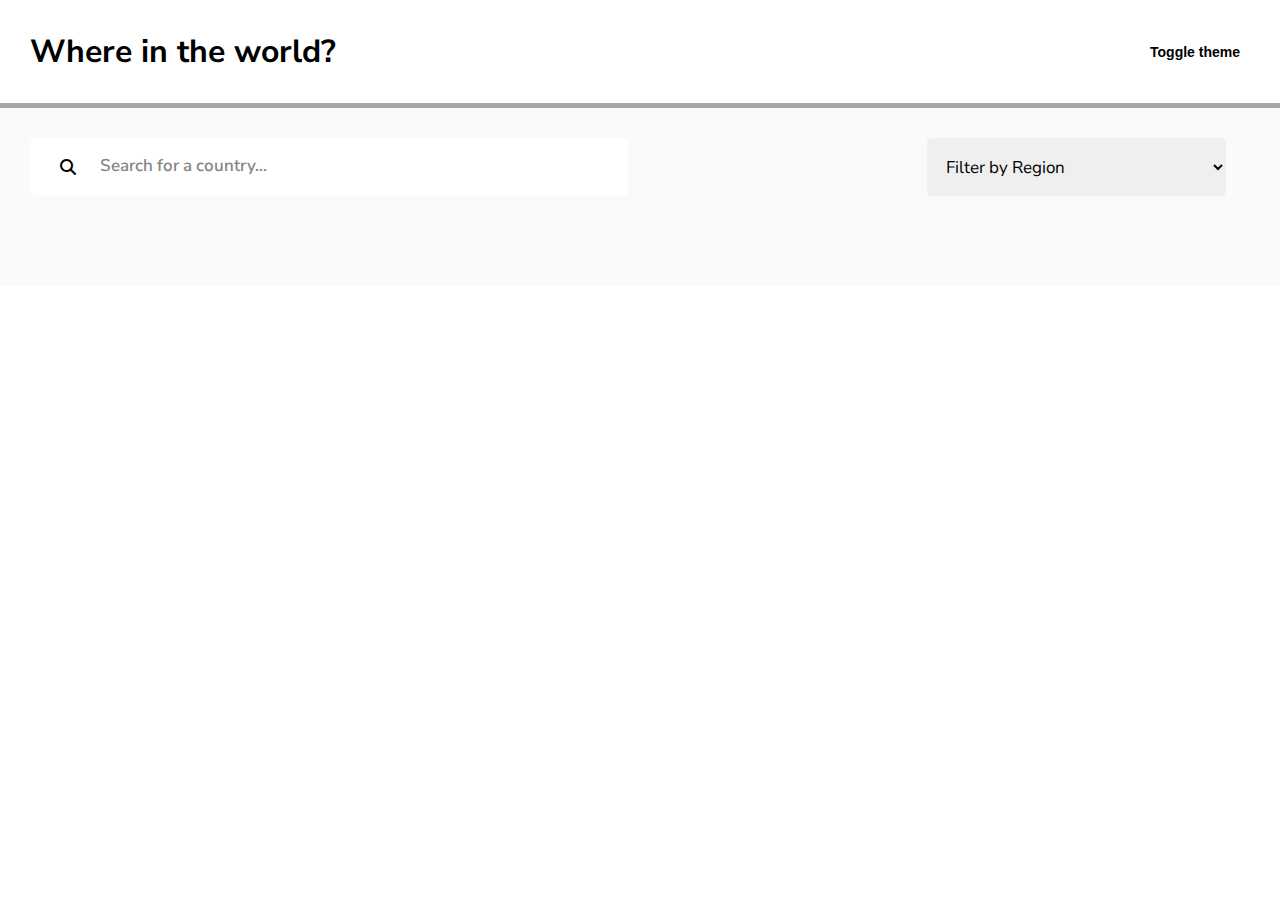
<file: index.html>
<!DOCTYPE html>
<html lang="en">
<head>
    <meta charset="UTF-8">
    <meta http-equiv="X-UA-Compatible" content="IE=edge">
    <meta name="viewport" content="width=device-width, initial-scale=1.0">
    <title>REST Countries API with color theme switcher</title>
    <link rel="stylesheet" href="./src/css/reset.css">
    <link rel="stylesheet" href="./src/css/variables.css">
    <link rel="stylesheet" href="./src/css/styles.css">
    <link rel="stylesheet" href="./src/css/responsive.css">
    <link rel="stylesheet" href="https://cdnjs.cloudflare.com/ajax/libs/font-awesome/6.1.2/css/all.min.css">

</head>
<body>
    <header>
        <h1>Where in the world?</h1>
        <button class="btn-color" id="btn-color">
            Toggle theme
        </button>
    </header>
    <main>
        <div class="container">
            <div class="inputs">
                <form id="form">
                    <div class="input-search">
                        <i class="fa-solid fa-magnifying-glass"></i>
                        <input type="text" name="search" id="flag-search" placeholder="Search for a country...">
                    </div>
                    <select name="regions" id="regions">
                        <option value="">Filter by Region</option>
                        <option value="africa">Africa</option>
                        <option value="america">America</option>
                        <option value="asia">Asia</option>
                        <option value="europe">Europe</option>
                        <option value="oceania">Oceania</option>
                    </select>
                </form>
            </div>
            <div class="flags"></div>
        </div>
    </main>
    <script type="module" src="./src/js/index.js"></script>
    <script src="./src/js/services/colormode.js"></script>
</body>
</html>
</file>
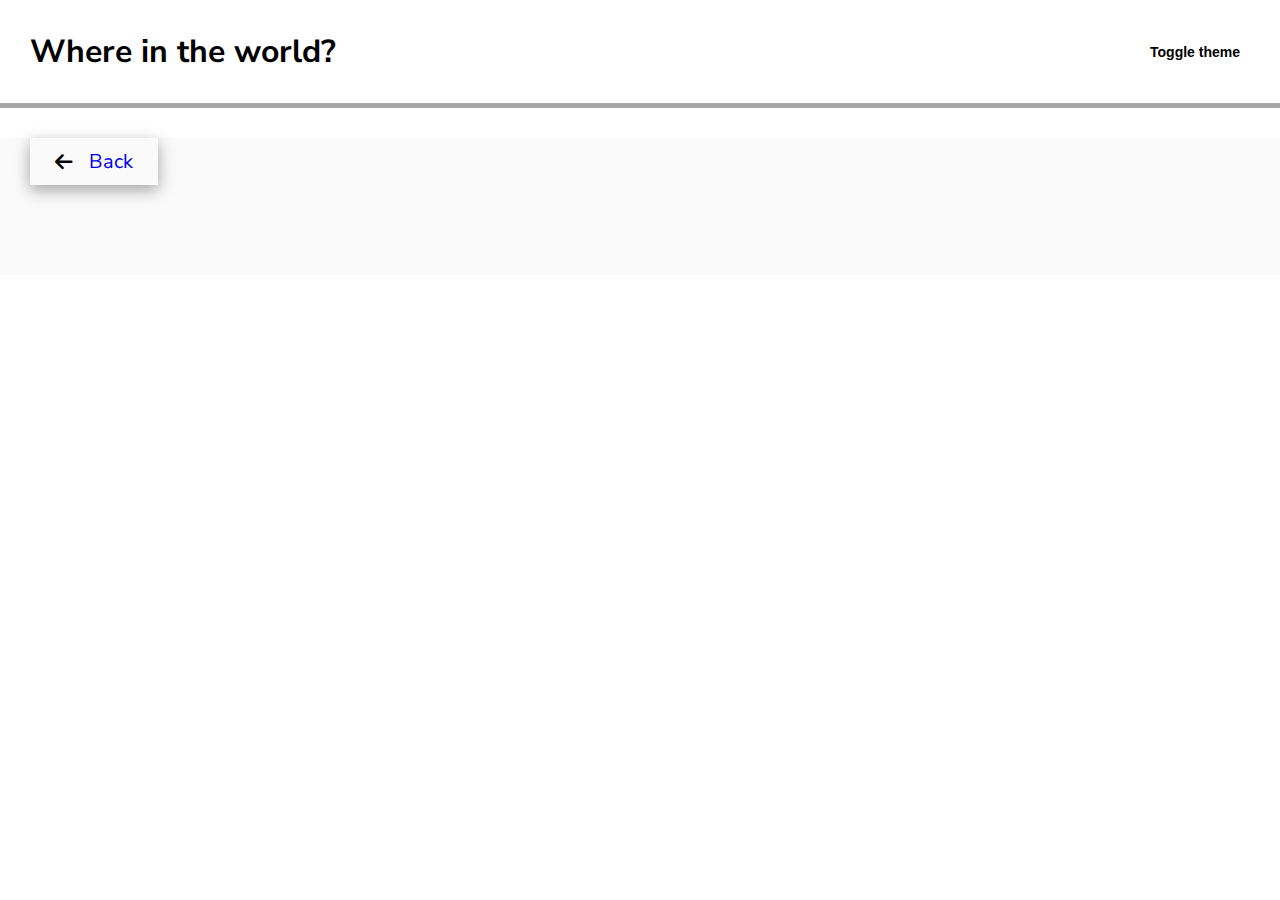
<file: src/pages/country.html>
<!DOCTYPE html>
<html lang="en">

<head>
    <meta charset="UTF-8">
    <meta http-equiv="X-UA-Compatible" content="IE=edge">
    <meta name="viewport" content="width=device-width, initial-scale=1.0">
    <title>REST Countries API with color theme switcher</title>
    <link rel="stylesheet" href="../css/reset.css">
    <link rel="stylesheet" href="../css/variables.css">
    <link rel="stylesheet" href="../css/styles.css">
    <link rel="stylesheet" href="../css/country.css">
    <link rel="stylesheet" href="../css//responsive.css">
    <link rel="stylesheet" href="https://cdnjs.cloudflare.com/ajax/libs/font-awesome/6.1.2/css/all.min.css">

</head>

<body>
    <header>
        <h1>Where in the world?</h1>
        <button class="btn-color" id="btn-color">
            Toggle theme
        </button>
    </header>
    <main>
        <div class="container">
            <div class="button-arrow">
                <i class="fa-solid fa-arrow-left"></i>
                <a class="back-button" href="../../index.html">Back</a>
            </div>
            <div class="country"></div>
        </div>
    </main>
    
    <script type="module" src="../js/services/country.js"></script>
    <script src="../js/services/colormode.js"></script>
</body>

</html>
</file>
<file: src/css/variables.css>
:root{
    --dark-blue-elements: hsl(209, 23%, 22%);
    --very-dark-blue-background:hsl(207, 26%, 17%);
    --very-dark-blue-light-text: hsl(200, 15%, 8%);
    --dark-gray-light-input: hsl(0, 0%, 52%);
    --light-gray-light-background: hsl(0, 0%, 98%);
    --white-dark-text:hsl(0, 0%, 100%); 
}
</file>
<file: src/css/styles.css>
@import url('https://fonts.googleapis.com/css2?family=Nunito+Sans:wght@300;600;800&display=swap');

body{
    font-family: 'Nunito Sans', sans-serif;
    min-height: 100vh;
}
.dark-theme {
    background-color: var(--very-dark-blue-background);
    color: white;
}

body.dark-theme header,
body.dark-theme main .flag,
body.dark-theme .inputs #flag-search, 
body.dark-theme main .inputs #regions 
{
    background: var( --dark-blue-elements);
    color: var(--white-dark-text) ;
}

body.dark-theme header button, body.dark-theme .button-arrow .back-button{
    color: var(--white-dark-text);
}

body.dark-theme main{
    background: var(--very-dark-blue-background);
}

header{
    display: flex;
    justify-content: space-between;
    padding: 30px;
    border-bottom: 5px outset var(--light-gray-light-background);
    
}

main{
    background-color: var(--light-gray-light-background);
}

.btn-color{
    border: none;
    padding: 10px;
    background: none;
    font-size: 14px;
    font-weight: 600;
    cursor: pointer;
}

.container{
    width: 100%;
    height: 100%;
}

.inputs{
    padding: 30px;
}

.inputs form{
    display: flex;
    width: 98%;
    justify-content: space-between;
}

.input-search{
    position: relative;
    width: 50%;
}

.input-search .fa-solid, .fas{
    position: absolute;
    left: 20px;
    top: calc(50% - 1.1em);
    padding: 10px;
}

.button-arrow{
    position: relative;
    padding: 10px;
    box-shadow: rgb(0 0 0 / 35%) 0px 5px 15px;
    width: 10%;
    margin: 30px;
    display: flex;
    justify-content: space-evenly;
    align-items: center;
    transition: 0.3s ease-in-out;
}
.button-arrow .back-button{
    display: flex;
    text-align: center;
    font-size: 20px;
    justify-content: center;
}
.button-arrow .fa-solid, .fas{
    font-size: 20px;
}

.inputs #flag-search {
    padding-block: 20px;
    padding-left: 70px;
    border-radius: 5px;
    font-family: 'Nunito Sans', sans-serif;
    font-weight: bolder;
    border: none;
    width: 100%;
}

.inputs #flag-search::-webkit-input-placeholder{
    font-size: 17px;
    color: var(--dark-gray-light-input);
    font-weight: 600;
}

.inputs #flag-search:focus{
    outline: none;
}

.inputs #form #regions{
    width: 25%;
    padding: 15px;
    font-family: 'Nunito Sans', sans-serif;
    font-size: 17px;
    border-radius: 5px;
    border: none;
}

.flags, .country{
    display: flex;
    flex-wrap: wrap;
    gap: 50px;
    padding: 30px;  
}

.flag{
    background-color: var(--white-dark-text);
    border-radius: 10px;
}

.flag img{
    border-top-left-radius: 5px;
    border-top-right-radius: 5px;
    height: 50%;
    width: 100%;
}

.flag .country-data{
    display: flex;
    flex-direction: column;
    gap: 10px;
    padding: 30px;
    font-size: 18px;
}

.country-data span, .borders h4{
    font-weight: 600;
}
</file>
<file: src/css/responsive.css>
@media (max-width: 768px) {

    header h1{
        font-size: 16px;
        padding: 10px;
    }
    .input-search{
        width: initial;
    }

    .inputs #form {
        flex-direction: column;
        gap: 20px;
    }

    .inputs #flag-search, .inputs #form #regions{
        width: 100%;
    }

    .flags, .country{
        flex-direction: column;
        align-items: center;
    }

    .country{
        flex-direction: column;
        flex-wrap: initial;
        align-items: initial;
        gap: 30px;
    }

    .button-arrow{
        padding: initial;
        width: 30%;
        padding-block: 10px;

    }
    .country-data{
        width: initial;
        padding: initial;
        font-size: 17px;
    }
    .country img{
        width: 100%;
        height: auto;
    }

    .country-info{
        flex-direction: column;
        gap: 50px;
    }
    
    .borders{
        flex-direction: column;
        align-items: initial;
        gap: 10px;
    }

    .border-list{
        gap: 10px;
    }

    .border-list li{
        margin: 0;
        border: none;
         
    }

}
</file>
<file: src/css/country.css>
body.dark-theme main .flag{
    display: flex;
    background: none;
}

body.dark-theme .border-list li{
    background: var( --dark-blue-elements);
}
.flag img{
    max-width: 500px;
}

.country{
    flex-wrap: nowrap;
    gap: 100px;
}

.country img{
    width: 640px;
}
.country-info{
    display: flex;
    gap: 10px;
    justify-content: space-between;
}
.country-data{
    display: flex;
    flex-direction: column;
    gap: 30px;
    width: 700px;
}

.country-data h3{
    margin-bottom: 15px;
    font-size: 30px;
}


.country-informations{
    display: flex;
    flex-direction: column;
    gap: 10px;
}
.borders{
    display: flex;
    align-items: center;
    gap: 5px;
}
.border-list{
    display: flex;  
    flex-wrap: wrap;
}

.border-list li{
    padding-inline: 20px;
    border: none;
    border: 3px solid rgb(0 0 0 / 35%); 
    margin: 10px;
    display: block;
    transition: 0.3s ease-in-out;
    cursor: pointer;
}
</file>
